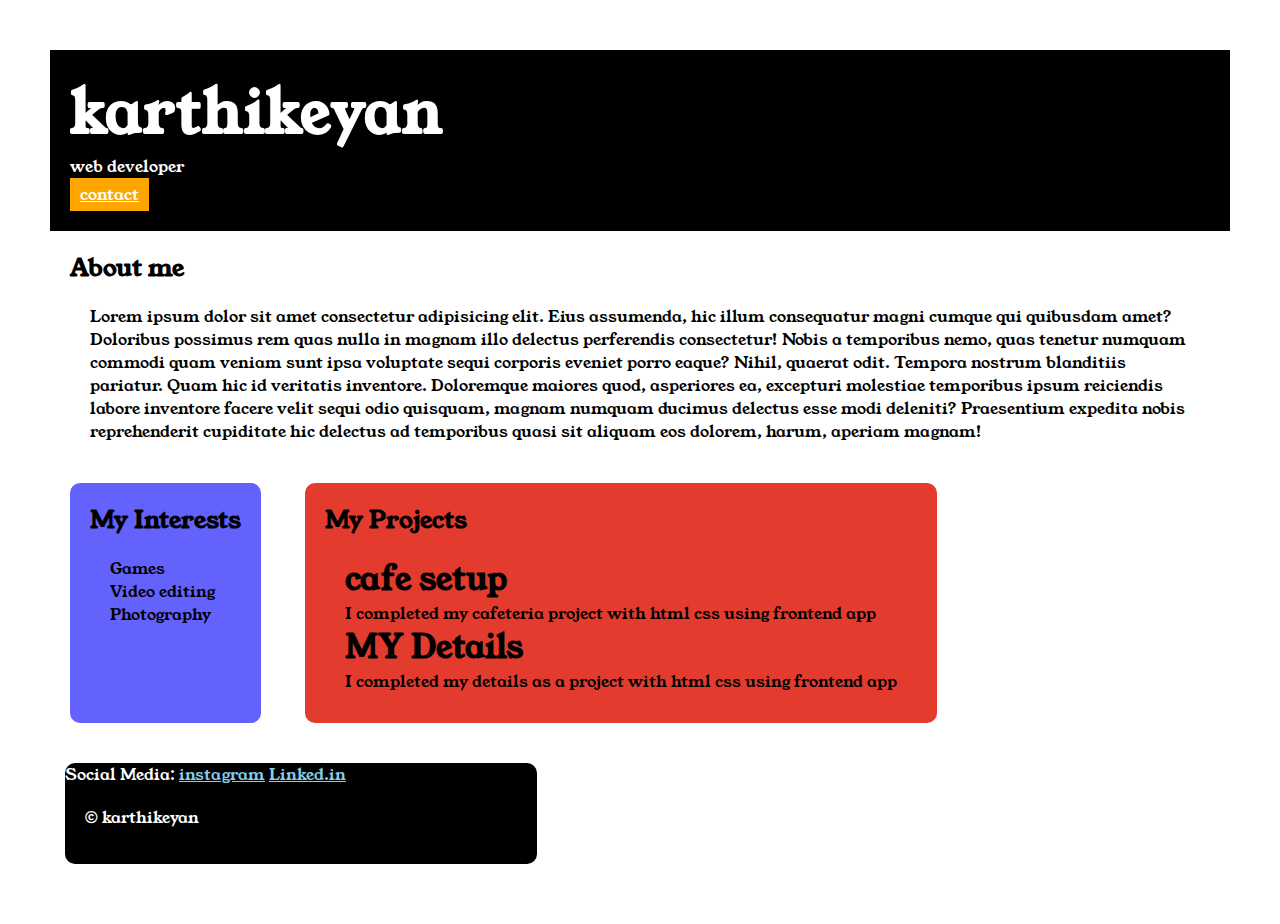
<file: index.html>
<!DOCTYPE html>
<html lang="en">

<head>
    <meta charset="UTF-8">
    <meta name="viewport" content="width=device-width, initial-scale=1.0">
    <title>portfolio</title>
    <link rel="stylesheet" href="style.css">
    <link rel="preconnect" href="https://fonts.googleapis.com">
    <link rel="preconnect" href="https://fonts.gstatic.com" crossorigin>
    <link href="https://fonts.googleapis.com/css2?family=Young+Serif&display=swap" rel="stylesheet">
</head>

<body>
    <div class="container">
        <div class="section-one">
            <h1 class="section-one__name"> karthikeyan</h1>
            <p class="section-one__role"> web developer</p>
            <a class="section-one__contact" href="contact.html">contact</a>
        </div>
        <div class="section-two">
            <h2 class="section-two__title">About me</h2>

            <p class="section-two__desc">Lorem ipsum dolor sit amet consectetur adipisicing elit. Eius assumenda, hic
                illum consequatur magni cumque qui
                quibusdam amet? Doloribus possimus rem quas nulla in magnam illo delectus perferendis consectetur! Nobis
                a
                temporibus nemo, quas tenetur numquam commodi quam veniam sunt ipsa voluptate sequi corporis eveniet
                porro
                eaque? Nihil, quaerat odit. Tempora nostrum blanditiis pariatur. Quam hic id veritatis inventore.
                Doloremque
                maiores quod, asperiores ea, excepturi molestiae temporibus ipsum reiciendis labore inventore facere
                velit sequi
                odio quisquam, magnam numquam ducimus delectus esse modi deleniti? Praesentium expedita nobis
                reprehenderit
                cupiditate hic delectus ad temporibus quasi sit aliquam eos dolorem, harum, aperiam magnam!</p>

        </div>
        <div class="section-three">
            <h2 class="section-three__title">My Interests</h2>
            <ul class="section-three__desc">
                <li>Games</li>
                <li>Video editing</li>
                <li>Photography</li>
            </ul>
        </div>
        <div class="section-four">
            <h2 class="section-four__title">My Projects</h2>
            <ul class="section-four__desc">
                <li>
                    <h1> cafe setup</h1>
                    <p> I completed my cafeteria project with html css using frontend app</p>
                </li>
                <li>
                    <h1> MY Details</h1>
                    <p> I completed my details as a project with html css using frontend app</p>
                </li>
            </ul>
        </div>
            <div>
                <div class="section-five">
                    <p class="section-five__title"> Social Media:
                        <a href="https://www.instagram.com/karthik_looser__/">instagram</a>
                        <a href=" https://www.linkedin.com/in/karthi-keyan-15a266291/ ">Linked.in</a>
                    <p class="section-five__desc">&copy; karthikeyan</p>
                </div>
            </div>
        
    </div>
</body>

</html>
</file>
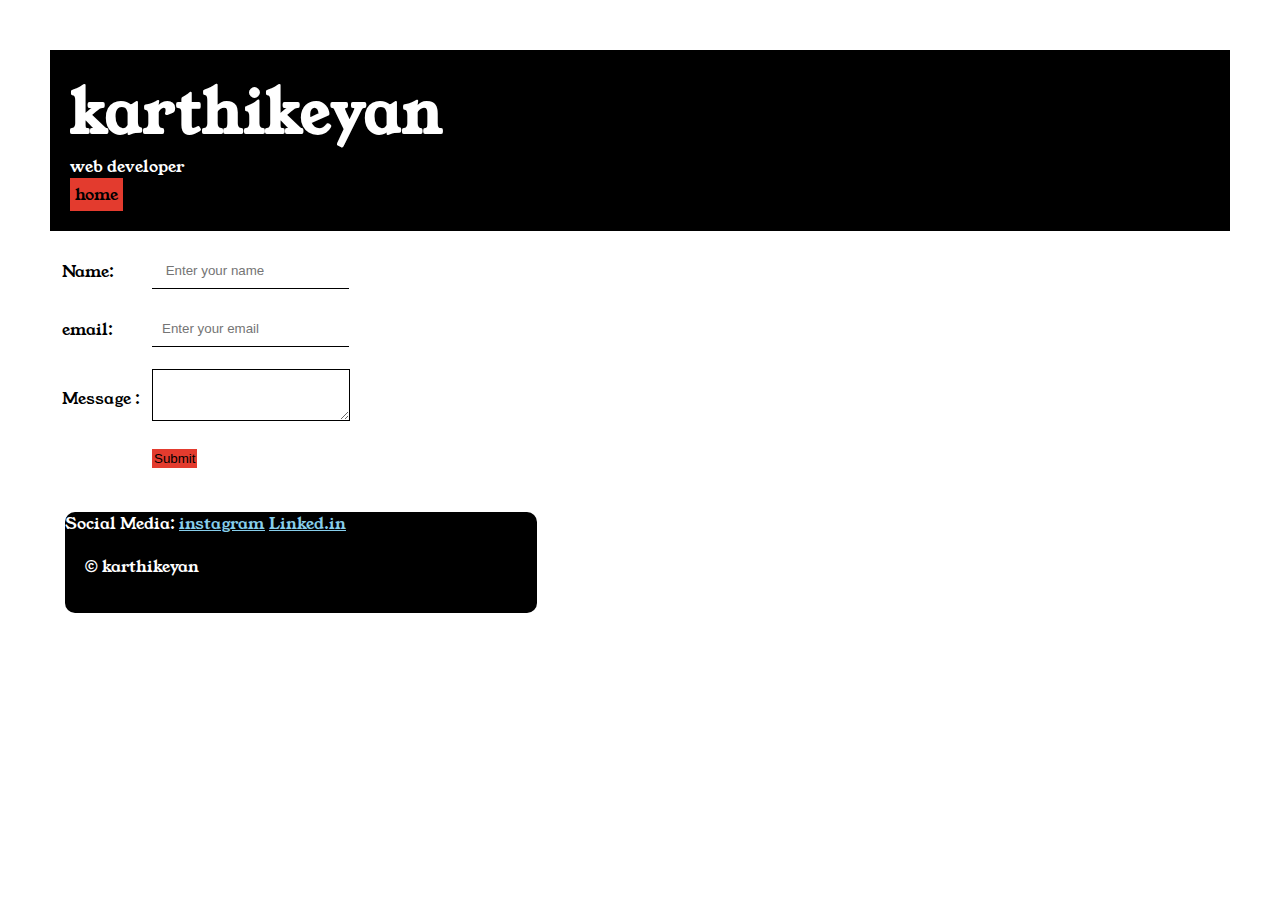
<file: contact.html>
<!DOCTYPE html>
<html lang="en">

<head>
    <meta charset="UTF-8">
    <meta name="viewport" content="width=device-width, initial-scale=1.0">
    <title>contact</title>
    <link rel="stylesheet" href="style.css">
    <link rel="preconnect" href="https://fonts.googleapis.com">
    <link rel="preconnect" href="https://fonts.gstatic.com" crossorigin>
    <link href="https://fonts.googleapis.com/css2?family=Young+Serif&display=swap" rel="stylesheet">
</head>

<body>
    <div class="container"> 
        <div class="section-one">
            <h1 class="section-one__name"> karthikeyan</h1>
            <p class="section-one__role"> web developer</p>
            <a class="section-one__home" href="index.html">home</a>
        </div>
        <div class="contact-form">
        <form>
            <table>
                <tr>
                    <td>Name:</td>
                    <td><input type="text" placeholder=" Enter your name " class="contact-form__input" ></td>
                </tr>
                <tr>
                    <td>email:</td>
                    <td><input type="text" placeholder="Enter your email" class="contact-form__input"></td>
                </tr>
                
                    <td>Message :</td>
                    <td> <textarea placeholder=" Message" class="contact-form__textarea"> </textarea></td>
                </tr>

                <tr>
                    <td></td>
                    <td>
                        <input type="submit" class="contact-form__submit">
                    </td>
                <tr>

            </table>
        </form>
    </div>
        <div class="section-five">
            <p class="section-five__title"> Social Media:
                <a href="https://www.instagram.com/karthik_looser__/">instagram</a>
                <a href=" https://www.linkedin.com/in/karthi-keyan-15a266291/ ">Linked.in</a>
            <p class="section-five__desc">&copy; karthikeyan</p>
        </div>  
    </div>
</body>

</html>
</file>
<file: style.css>
* {
    padding: 0%;
    margin: 0%;
}

body {

    font-family: "Young Serif", serif;


}

.container {
    padding: 50px;
}

.section-one {
    background-color: black;
    color: white;
    padding: 20px;
}

.section-one__contact {
    color: white;
    background-color: orange;
    padding-left: 10px;
    padding-right: 10px;
    padding-top: 5px;
    padding-bottom: 5px;
    display: inline-block;
}

.section-one__name {
    font-size: 60px;
}

.section-two,
.section-three,
.section-four,
.section-five {
    margin: 20px;
}

.section-two__desc,
.section-three__desc,
.section-four__desc,
.section-five__desc {
    margin: 20px;
}

.section-five {
    background-color: black;
    color: white;
}

.section-five a {
    color: skyblue;
}

.section-three li,
.section-four li {
    list-style: none;
}

.section-three {
    background-color: #6462fd;
    border-color: black;
    padding: 20px;
    display: inline-block;
    height: 200px;
    border-radius: 10px;
    vertical-align: top;
}

.section-four {
    background-color: #E33B2E;
    padding: 20px;
    display: inline-block;
    height: 200px;
    color: black;
    border-radius: 10px;
    vertical-align: top;

}


.section-one__home{
    background-color: #E33B2E;
    color: black;
    text-decoration: none   ;
    display: inline-block;
    padding: 5px;

}
.contact-form{
    margin: 10px;
}
.contact-form__input,.contact-form__textarea,.contact-form__submit{
    margin: 10px;
    
}
.contact-form__input{
    padding: 10px;
    border: none;
    border-bottom: solid black 1px;

}
.contact-form__textarea{
    padding: 10px;
    border: none;
    border: solid black 1px;
    
}
.contact-form__submit{
    background-color: #E33B2E;
    border: none;
    padding: 2px;
}
.section-five{
    display: inline-block;
    width:40%;
    padding-bottom: 15px;
    border-radius: 10px;
    margin-left: 15px;
margin-bottom: 10px;
margin-right: 30px;

}
</file>
